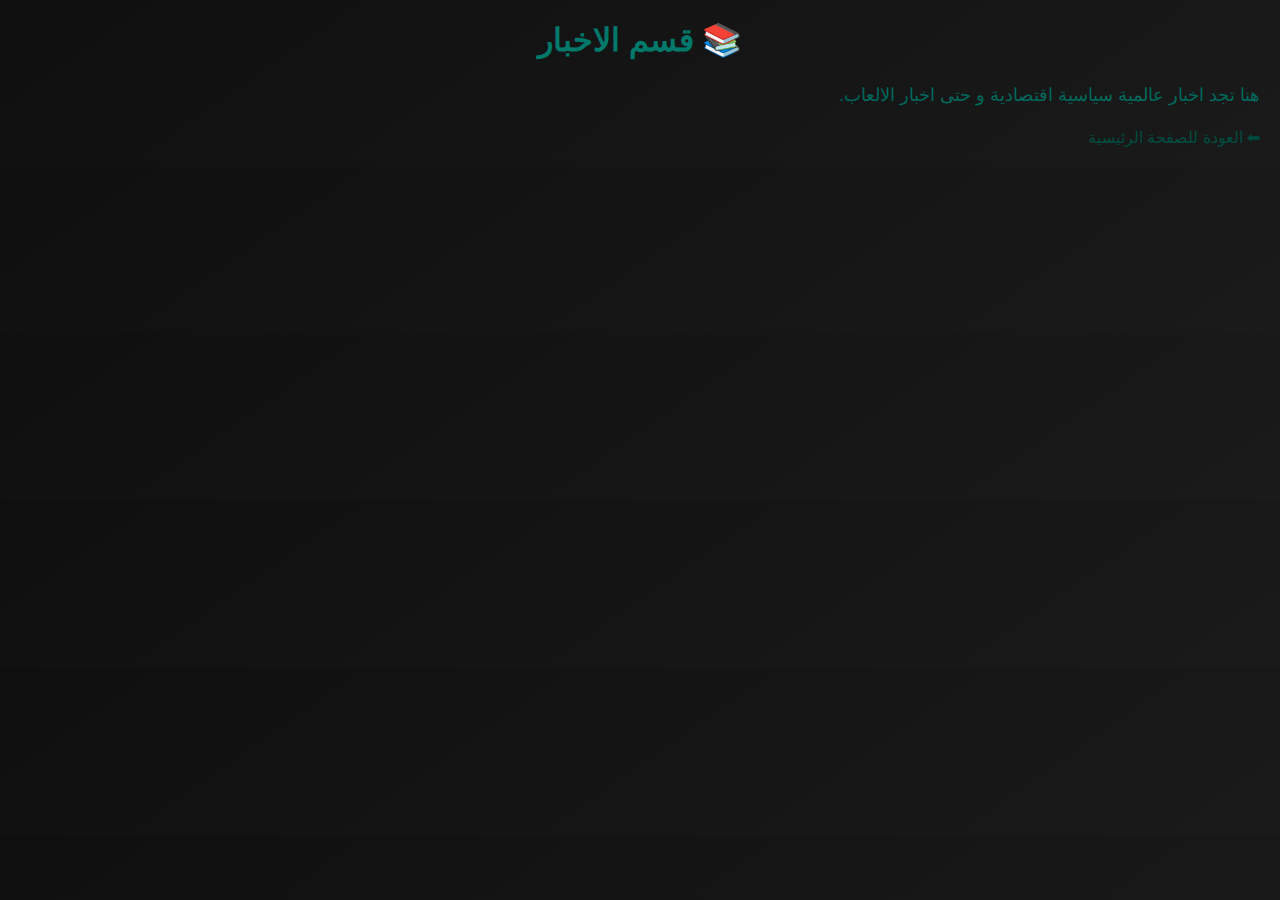
<file: education.html>
<!DOCTYPE html>
<html lang="ar">
<head>
  <meta charset="UTF-8">
  <title>التعليم</title>
  <link rel="stylesheet" href="style.css">
</head>
<body>
  <h1>📚 قسم الاخبار</h1>
  <p>هنا تجد اخبار عالمية سياسية اقتصادية و حتى اخبار الالعاب. </p>
  <a href="index.html">⬅ العودة للصفحة الرئيسية</a>
</body>
</html>
</file>
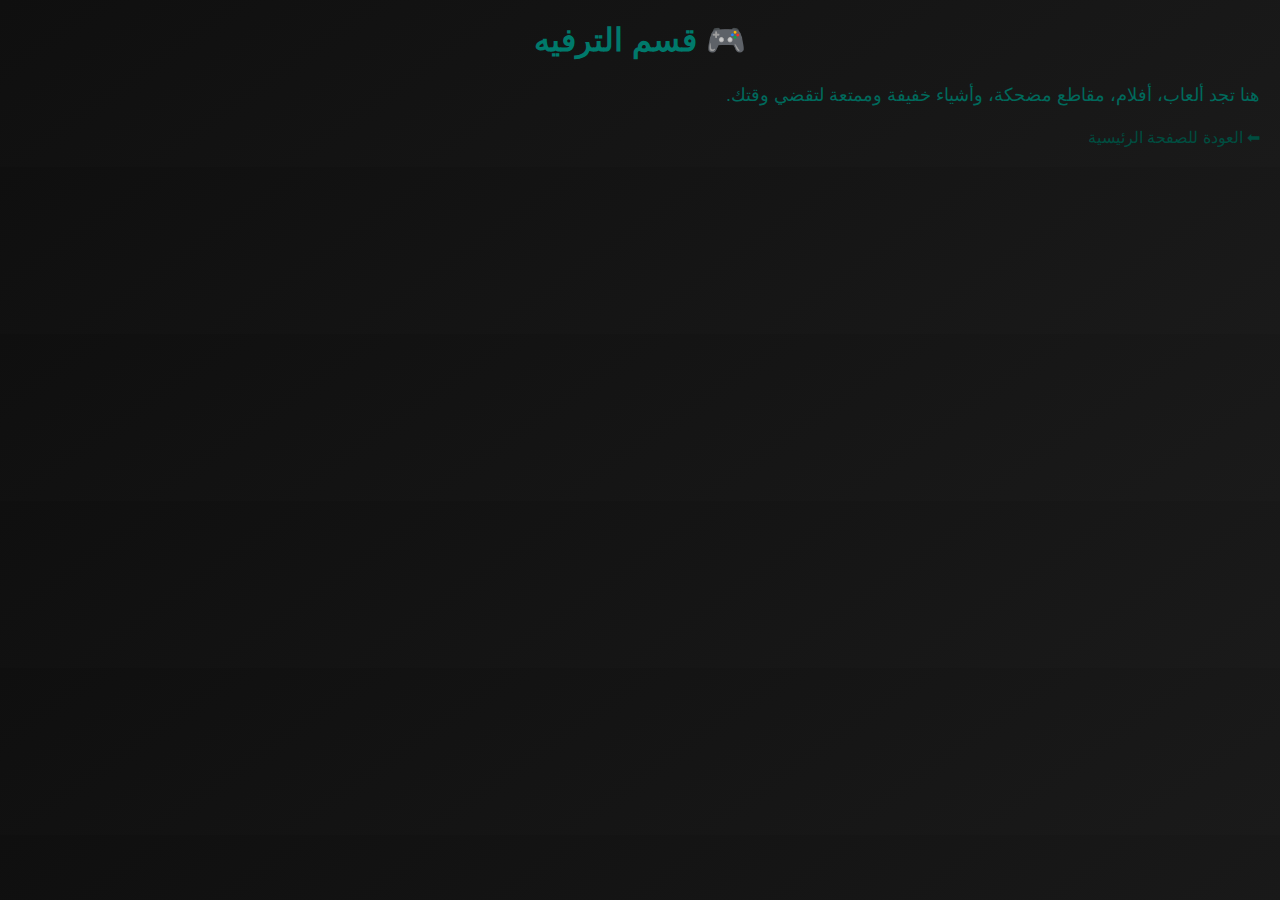
<file: entertainment.html>
<!DOCTYPE html>
<html lang="ar">
<head>
  <meta charset="UTF-8">
  <title>الترفيه</title>
  <link rel="stylesheet" href="style.css">
</head>
<body>
  <h1>🎮 قسم الترفيه</h1>
  <p>هنا تجد ألعاب، أفلام، مقاطع مضحكة، وأشياء خفيفة وممتعة لتقضي وقتك.</p>
  <a href="index.html">⬅ العودة للصفحة الرئيسية</a>
</body>
</html>
</file>
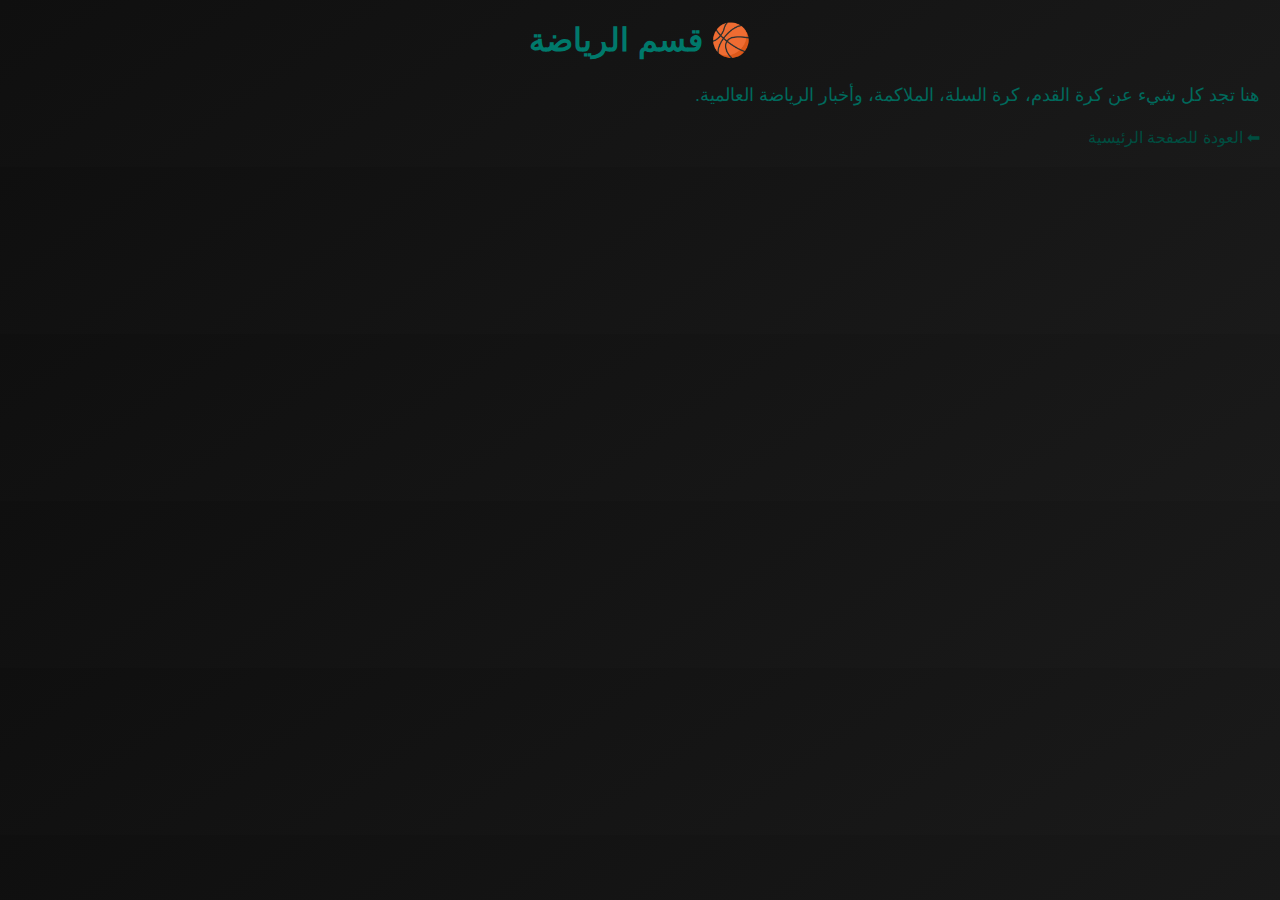
<file: sports.html>
<!DOCTYPE html>
<html lang="ar">
<head>
  <meta charset="UTF-8">
  <title>الرياضة</title>
  <link rel="stylesheet" href="style.css">
</head>
<body>
  <h1>🏀 قسم الرياضة</h1>
  <p>هنا تجد كل شيء عن كرة القدم، كرة السلة، الملاكمة، وأخبار الرياضة العالمية.</p>
  <a href="index.html">⬅ العودة للصفحة الرئيسية</a>
</body>
</html>
</file>
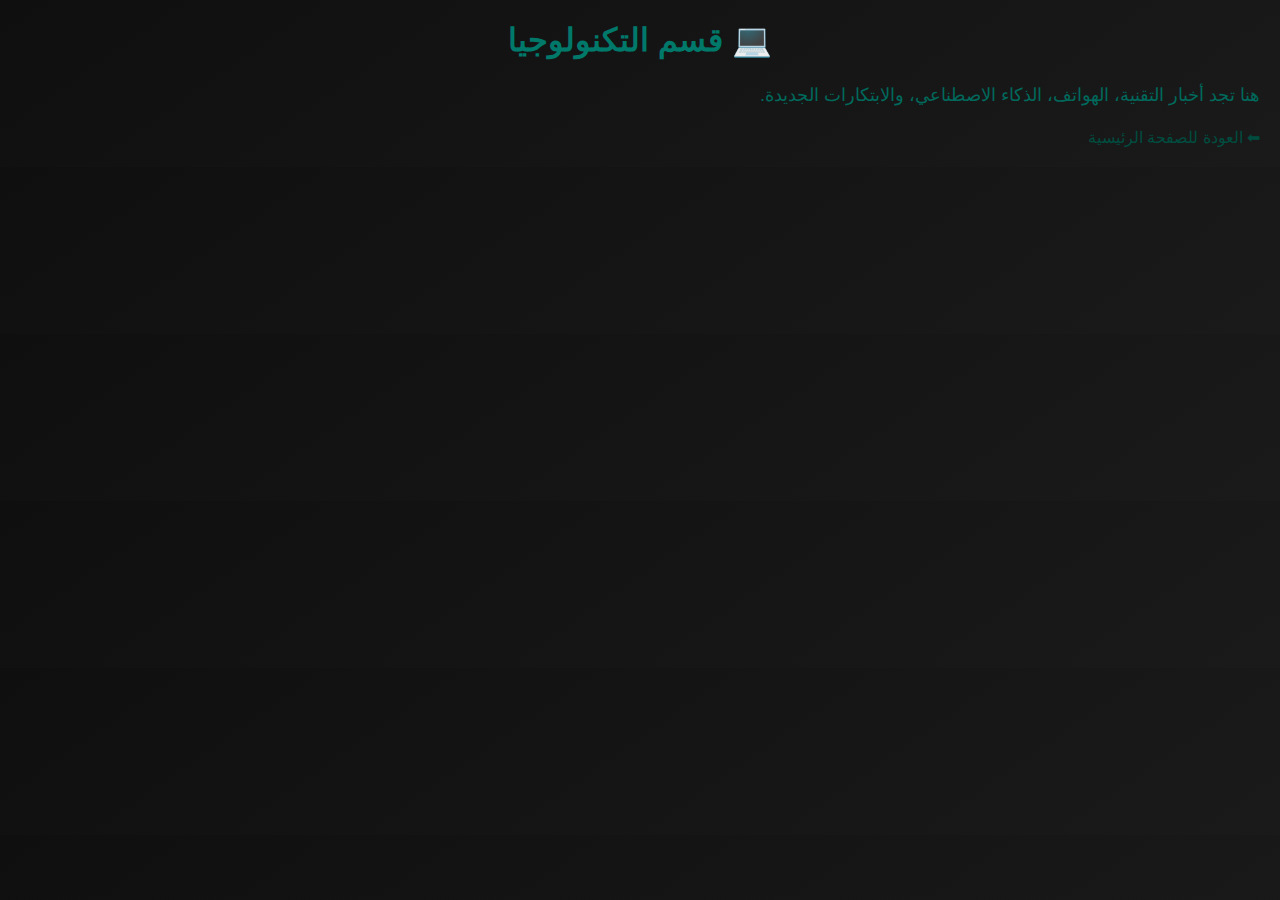
<file: technology.html>
<!DOCTYPE html>
<html lang="ar">
<head>
  <meta charset="UTF-8">
  <title>التكنولوجيا</title>
  <link rel="stylesheet" href="style.css">
</head>
<body>
  <h1>💻 قسم التكنولوجيا</h1>
  <p>هنا تجد أخبار التقنية، الهواتف، الذكاء الاصطناعي، والابتكارات الجديدة.</p>
  <a href="index.html">⬅ العودة للصفحة الرئيسية</a>
</body>
</html>
</file>
<file: style.css>
body {
  background: linear-gradient(145deg, #0f0f0f, #1a1a1a);
  font-family: 'Segoe UI', Tahoma, Geneva, Verdana, sans-serif;
  margin: 20px;
  color: #004d40; /* لون نص داكن أخضر مزرق */
}

h1 {
  color: #00796b; /* لون عنوان أخضر أغمق */
  text-align: center;
}

p {
  font-size: 18px;
  color: #00695c; /* لون نص متوسط */
  line-height: 1.6;
}

a {
  color: #004d40; /* لون الروابط */
  text-decoration: none;
}

a:hover {
  color: #26a69a; /* لون الروابط عند المرور عليها */
  text-decoration: underline;
} 
.search-box {
  display: flex;
  justify-content: center;
  margin-top: 40px;
  direction: rtl; /* ✅ أضف هذا السطر */
}


.search-box input {
  width: 300px;
  padding: 10px;
  font-size: 16px;
  border: 2px solid #00796b;
  border-radius: 8px 0 0 8px;
  outline: none;
}

.search-box button {
  padding: 10px 15px;
  font-size: 16px;
  background-color: #00796b;
  color: white;
  border: none;
  border-radius: 0 8px 8px 0;
  cursor: pointer;
  transition: background-color 0.3s ease;
}

.search-box button:hover {
  background-color: #004d40;
}
body {
  background-color: #e3f2fd;
  font-family: 'Segoe UI', Tahoma, Geneva, Verdana, sans-serif;
  margin: 20px;
  direction: rtl;
}


.categories {
  display: flex;
  flex-wrap: wrap;
  justify-content: center;
  gap: 20px;
  margin-top: 40px;
}

.category-card {
  background-color: #ffffff;
  padding: 20px 30px;
  border-radius: 12px;
  box-shadow: 0 4px 8px rgba(0,0,0,0.1);
  text-decoration: none;
  color: #00796b;
  font-size: 20px;
  transition: transform 0.2s, background-color 0.2s;
}

.category-card:hover {
  background-color: #b2dfdb;
  transform: scale(1.05);
}
.store-grid {
  display: flex;
  flex-wrap: wrap;
  justify-content: center;
  gap: 20px;
  margin-top: 30px;
}

.store-grid {
  display: flex;
  flex-wrap: wrap;
  justify-content: center;
  gap: 20px;
  margin-top: 30px;
}

.store-grid {
  display: flex;
  flex-wrap: wrap;
  justify-content: center;
  gap: 20px;
  margin-top: 30px;
}

.store-grid {
  display: flex;
  flex-wrap: wrap;
  justify-content: center;
  gap: 20px;
  margin-top: 30px;
}

.game-card {
  background-color: #ffffff;
  border: 2px solid #00796b;
  border-radius: 12px;
  padding: 15px;
  width: 200px;
  text-align: center;
  box-shadow: 0 4px 8px rgba(0,0,0,0.1);
  transition: transform 0.3s ease;
}

.game-card:hover {
  transform: scale(1.05);
}

.game-card img {
  width: 100%;
  border-radius: 8px;
}

.game-card button {
  margin-top: 10px;
  background-color: #00796b;
  color: white;
  border: none;
  padding: 8px 12px;
  border-radius: 6px;
  cursor: pointer;
}

.game-card button:hover {
  background-color: #004d40;
}
</file>
